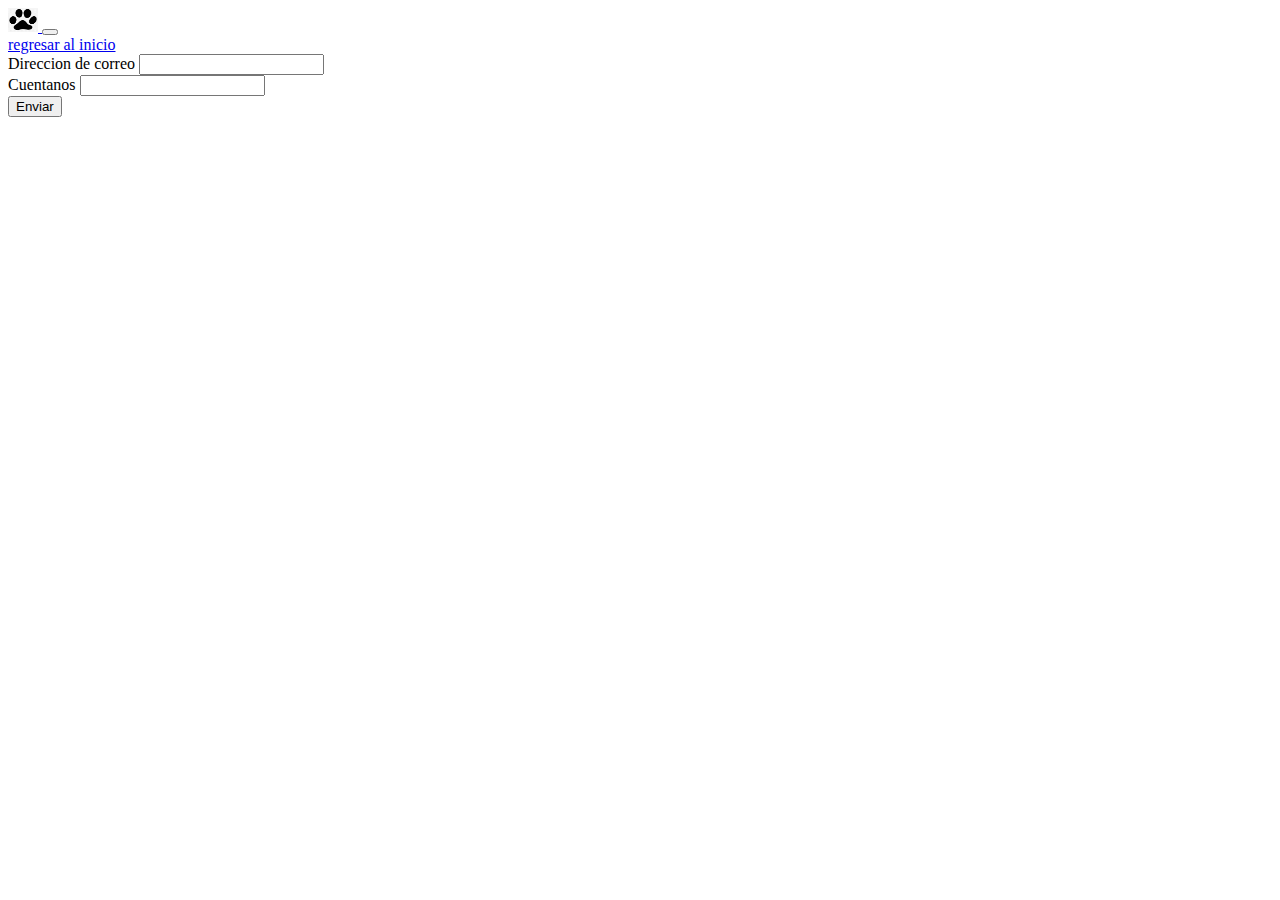
<file: form.html>
<!DOCTYPE html>
<html lang="en">
   <head>
      <meta charset="UTF-8" />
      <meta http-equiv="X-UA-Compatible" content="IE=edge" />
      <meta name="viewport" content="width=device-width, initial-scale=1.0" />
      <title>Formulario</title>
      <link
         href="https://cdn.jsdelivr.net/npm/bootstrap@5.0.1/dist/css/bootstrap.min.css"
         rel="stylesheet"
         integrity="sha384-+0n0xVW2eSR5OomGNYDnhzAbDsOXxcvSN1TPprVMTNDbiYZCxYbOOl7+AMvyTG2x"
         crossorigin="anonymous"
      />
   </head>
   <body>
      <header>
         <nav class="navbar mb-5 navbar-expand-lg navbar-dark bg-dark">
            <div class="container">
               <a class="navbar-brand" href="#">
                  <img src="./img/logo.PNG" alt="" width="30" height="24" />
               </a>

               <button
                  class="navbar-toggler"
                  type="button"
                  data-bs-toggle="collapse"
                  data-bs-target="#navbarNav"
                  aria-controls="navbarNav"
                  aria-expanded="false"
                  aria-label="Toggle navigation"
               >
                  <span class="navbar-toggler-icon"></span>
               </button>
               <div class="collapse navbar-collapse" id="navbarNav">
                  <div class="navbar-nav">
                     <a class="nav-link" aria-current="page" href="./index.html"
                        >regresar al inicio</a
                     >
                  </div>
               </div>
            </div>
         </nav>
      </header>
      <div class="container">
         <form>
            <div class="mb-3">
               <label for="exampleInputEmail1" class="form-label"
                  >Direccion de correo</label
               >
               <input
                  type="email"
                  class="form-control w-25"
                  id="exampleInputEmail1"
                  aria-describedby="emailHelp"
               />
            </div>
            <div class="mb-3">
               <label for="exampleInputPassword1" class="form-label"
                  >Cuentanos</label
               >
               <input type="" class="form-control" id="exampleInputPassword1" />
            </div>

            <button type="submit" class="btn btn-primary">Enviar</button>
         </form>
      </div>

      <script
         src="https://cdn.jsdelivr.net/npm/bootstrap@5.0.1/dist/js/bootstrap.bundle.min.js"
         integrity="sha384-gtEjrD/SeCtmISkJkNUaaKMoLD0//ElJ19smozuHV6z3Iehds+3Ulb9Bn9Plx0x4"
         crossorigin="anonymous"
      ></script>
   </body>
</html>
</file>
